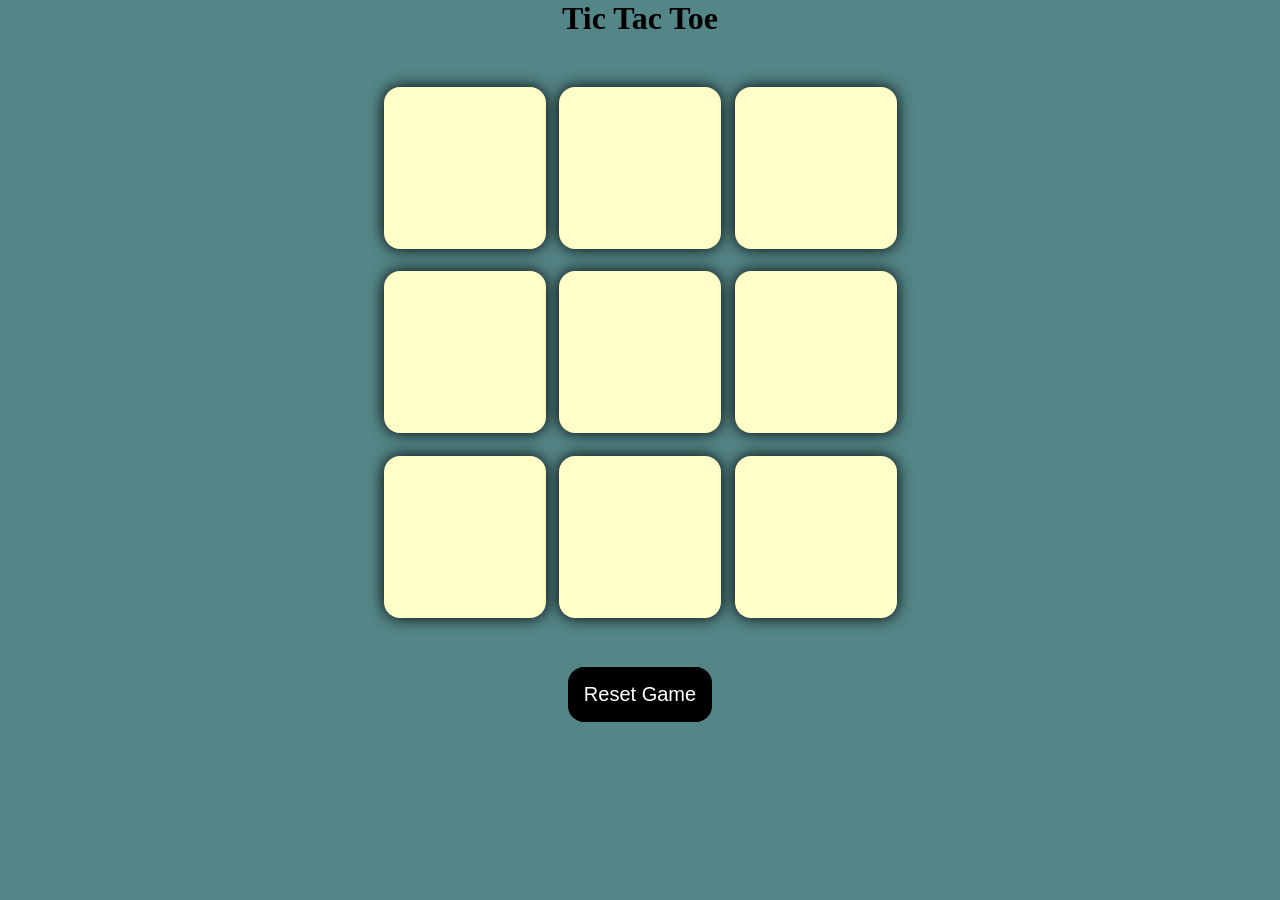
<file: index.html>
<!DOCTYPE html>
<html lang="en">

<head>
    <meta charset="UTF-8">
    <meta name="viewport" content="width=device-width, initial-scale=1.0">
    <title>Tic Tac Toe game</title>
    
</head>
<link rel="stylesheet" href="style2.css">
<body>
    <div class="msg-container hide">
        <p id="msg">winner</p>
        <button id="new-btn">New Game</button>
    </div>
    <main>
        <h1>Tic Tac Toe</h1>
        <div class="container">
            <div class="game">
                <button class="box"></button>
                <button class="box"></button>
                <button class="box"></button>
                <button class="box"></button>
                <button class="box"></button>
                <button class="box"></button>
                <button class="box"></button>
                <button class="box"></button>
                <button class="box"></button>
            </div>
        </div>
        <button id="reset-btn">Reset Game</button>
    </main>
    <script src ="app.js"></script>
</body>

</html>
</file>
<file: style2.css>
*{
    margin: 0;
    padding: 0;
}

body{
    background-color: #548687;
    text-align: center;
}

.container{
    height: 70vh;
    display: flex;
    justify-content: center;
    align-items: center;
    
}

.game{
    height: 60vmin;
    width: 60vmin;
    display: flex;
    flex-wrap: wrap;
    justify-content: center;
    align-items: center;
    gap: 1.5vmin;
}

.box{
    height: 18vmin;
    width: 18vmin;
    border-radius: 1rem;
    border: none;
    box-shadow: 0 0 1rem rgba(0, 0, 0, 1);
    font-size: 8vmin;
    color: #b0413e;
    background-color: #ffffc7;
}

#reset-btn{
    padding: 1rem;
    font-size: 1.25rem;
    background-color: black;
    color: white;
    border-radius: 1rem;
    border: none;
}

#new-btn {
    padding: 1rem;
    font-size: 1.25rem;
    background-color: black;
    color: white;
    border-radius: 1rem;
    border: none;
}

#msg {
    color: #ffffc7;
    font-size: 8vmin;
}

.msg-container {
    height: 100vmin;
    display: flex;
    justify-content: center;
    align-items: center;
    flex-direction: column;
    gap: 4rem;
}

.hide {
    display: none;
}
</file>
